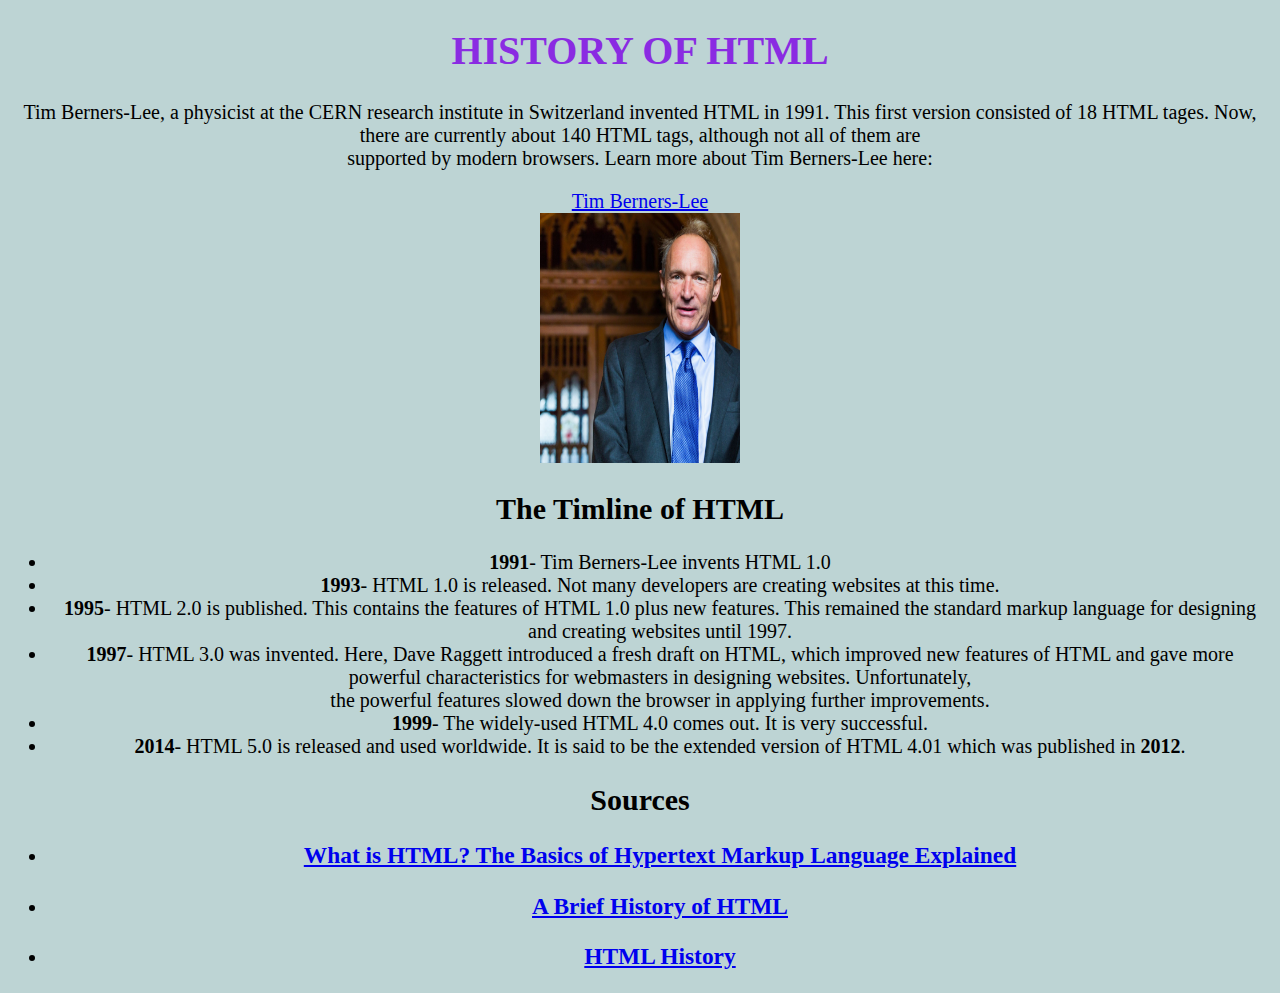
<file: index.html>
<!DOCTYPE html>
<html lang="en">
<head>
    <meta charset="UTF-8">
    <meta name="viewport" content="width=device-width, initial-scale=1.0">
    <link rel="stylesheet" href="./style.css">
    <title>Html Page</title>
</head>
<body>
    <div class="h1">
        <h1>HISTORY OF HTML</h1>
    <p>Tim Berners-Lee, a physicist at the CERN research institute in Switzerland invented HTML in 1991. This first version consisted of 18 HTML tages. Now, there are currently about 140 HTML tags, although not all of them are <br>
         supported by modern browsers. Learn more about Tim Berners-Lee here:</p>
         <a href="/index2.html">Tim Berners-Lee</a>
         
         <br>
         <img src="./Sir_Tim.jpg" alt="" width="200px" height="250px">

         <h2>The Timline of HTML</h2>
         <ul>
             <li><strong>1991</strong>- Tim Berners-Lee invents HTML 1.0</li>
             <li><strong>1993</strong>- HTML 1.0 is released. Not many developers are creating websites at this time.</li>
             <li><strong>1995</strong>- HTML 2.0 is published. This contains the features of HTML 1.0 plus new features. This remained the standard markup language for designing and creating websites until 1997.</li>
             <li><strong>1997</strong>- HTML 3.0 was invented. Here, Dave Raggett introduced a fresh draft on HTML, which improved new features of HTML and gave more powerful characteristics for webmasters in designing websites. Unfortunately,<br>
                  the powerful features slowed down the browser in applying further improvements.</li>
             <li><strong>1999</strong>- The widely-used HTML 4.0 comes out. It is very successful.</li>
             <li><strong>2014</strong>- HTML 5.0 is released and used worldwide. It is said to be the extended version of HTML 4.01 which was published in <strong>2012</strong>.</li>
         </ul>

    </div>
    

        <h2>Sources</h2>
        <div class="ul">
            <ul>
                <li><h3><a href="https://www.hostinger.com/tutorials/what-is-html#The-History-of-HTML">What is HTML? The Basics of Hypertext Markup Language Explained</a></h3></li>
                <li><h3><a href="https://www.washington.edu/accesscomputing/webd2/student/unit1/module3/html_history.html#:~:text=The%20first%20version%20of%20HTML,HTML%20as%20an%20XML%20language./">A Brief History of HTML</a></h3></li>
                <li><h3><a href="https://www.w3schools.in/html/history/">HTML History</a></h3></li>
            </ul>
        </div>
        
</body>
</html>
</file>
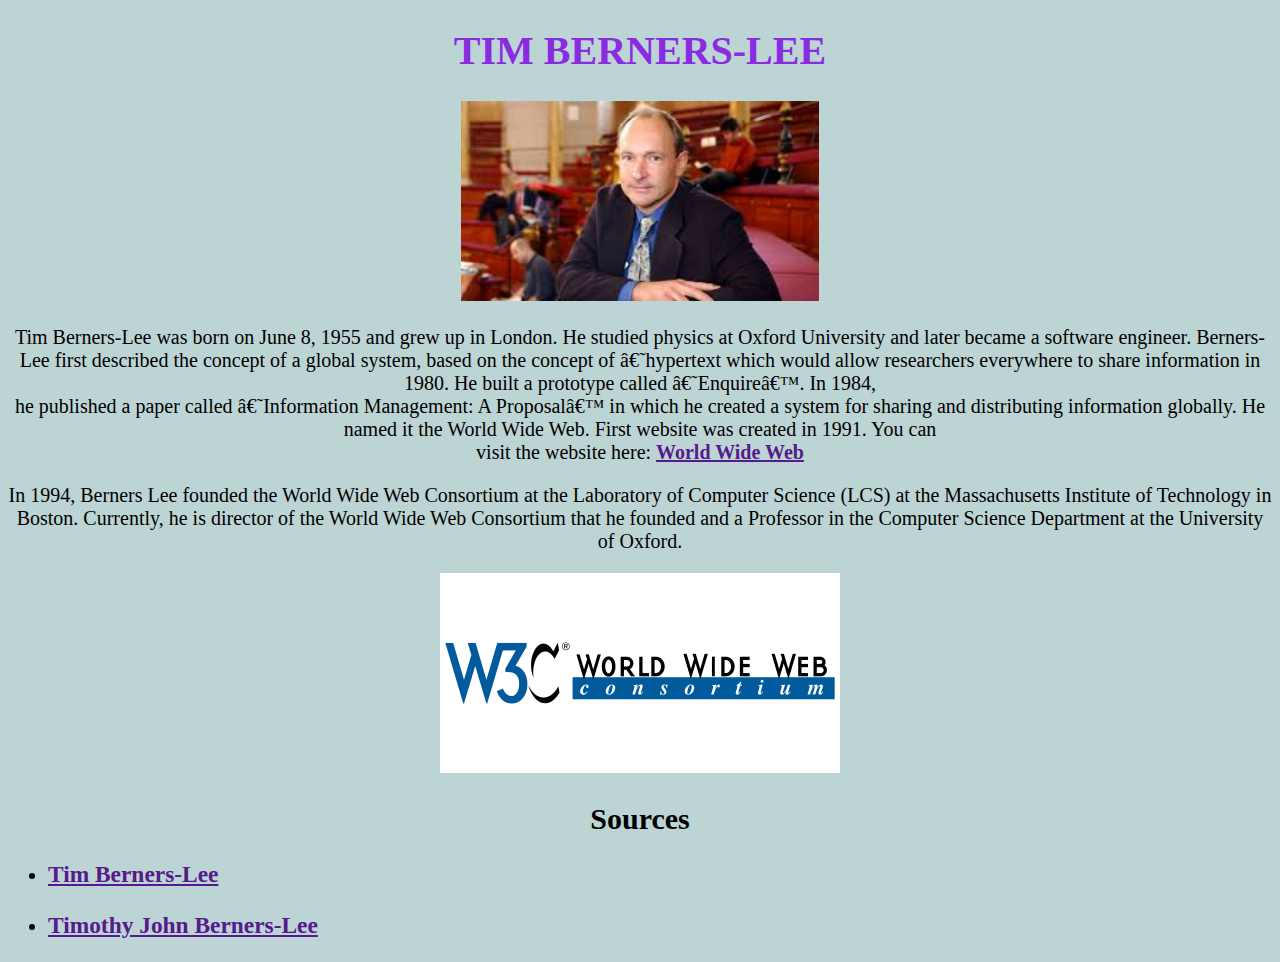
<file: index2.html>
<!DOCTYPE html>
<html lang="en">
<head>
    <meta charset="UTF-8">
    <meta name="viewport" content="width=device-width, initial-scale=1.0">
    <link rel="stylesheet" href="./style.css">
    <title>Document</title>
</head>
<body>
    <div class="h1">
        <h1><b>TIM BERNERS-LEE</b></h1>
        <img src="./tim.jpg" alt="" class="img" height="200px">
    </div>
   <div class="p">
    <p>
        Tim Berners-Lee was born on June 8, 1955 and grew up in London. He studied physics at Oxford University and later became a software engineer.
        Berners-Lee first described the concept of a global system, based on the concept of â€˜hypertext which would allow researchers everywhere to share information in 1980. He built a prototype called â€˜Enquireâ€™. In 1984, <br>
         he published a paper called â€˜Information Management: A Proposalâ€™ in which he created a system for sharing and distributing information globally. He named it the World Wide Web. First website was created in 1991. You can <br>
          visit the website here: <a href=""><b>World Wide Web</b></a></p>
          <p>In 1994, Berners Lee founded the World Wide Web Consortium at the Laboratory of Computer Science (LCS) at the Massachusetts Institute of Technology in Boston.
            Currently, he is director of the World Wide Web Consortium that he founded and a Professor in the Computer Science Department at the University of Oxford.</p>
            <img src="./w3.jpg" alt="" height="200px" width="400px">
   </div>
    
            <h2>Sources</h2>
            <div class="ul2">
                <ul>
                    <li><a href=""><h3>Tim Berners-Lee</h3></a></li>
                    <li><a href=""><h3>Timothy John Berners-Lee</h3></a></li>
                </ul>
            </div>
        
</body>
</html>
</file>
<file: style.css>
*{
    box-sizing: border-box;
}

body{
    font-size: 20px;
    background-color: rgb(189, 212, 212);
}


h1,h2,p,.p, .ul{
    text-align: center;
}

h1{
    color: blueviolet;
}

.h1{
    text-align: center;
}
</file>
